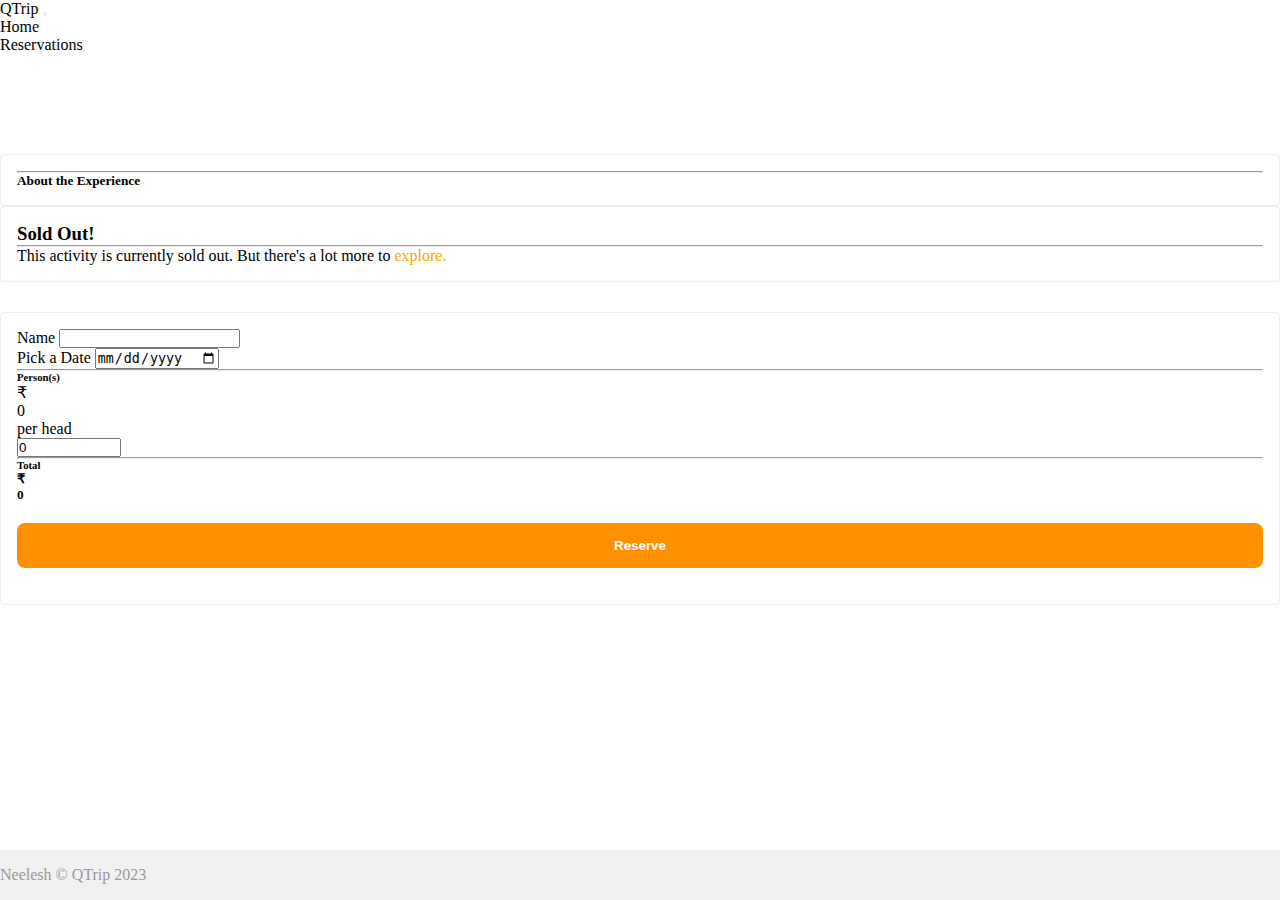
<file: frontend/pages/adventures/detail/index.html>
<!DOCTYPE html>
<html lang="en">

<head>
    <meta charset="UTF-8" />
    <meta name="viewport" content="width=device-width, initial-scale=1.0" />
    <title>QTrip adventures</title>
    <link rel="stylesheet" href="../../../css/styles.css" />
    <link href="https://cdn.jsdelivr.net/npm/bootstrap@5.0.2/dist/css/bootstrap.min.css" rel="stylesheet"
        integrity="sha384-EVSTQN3/azprG1Anm3QDgpJLIm9Nao0Yz1ztcQTwFspd3yD65VohhpuuCOmLASjC" crossorigin="anonymous">
</head>

<body>
    <nav class="navbar navbar-expand-lg navbar-light bg-light ps-3">
        <a class="navbar-brand" href="../../../">QTrip</a>
        <button class="navbar-toggler" type="button" data-bs-toggle="collapse" data-bs-target="#navbarNavDropdown"
            aria-controls="navbarNavDropdown" aria-expanded="false" aria-label="Toggle navigation">
            <span class="navbar-toggler-icon"></span>
        </button>
        <div class="collapse navbar-collapse" id="navbarNavDropdown">
            <ul class="navbar-nav d-flex justify-content-end w-100">
                <li class="nav-item active">
                    <a class="nav-link" href="../../../">Home</a>
                </li>
                <li class="nav-item">
                    <a class="nav-link" href="../reservations/">Reservations</a>
                </li>
            </ul>
        </div>
    </nav>
    <div class="container">
        <div class="content">
            <div class="alert alert-success" id="reserved-banner">
                Greetings! Reservation for this adventure is successful. (Click
                <a href="../reservations/"><strong>here</strong></a>
                to view your reservations)
            </div>
            <div class="row">
                <div class="col-lg-8">
                    <div class="adventure-detail-card mb-3">
                        <div>
                            <h1 id="adventure-name"></h1>
                            <p style="font-size: 20px; color: #999" id="adventure-subtitle"></p>
                        </div>
                        <div class="row mb-3" id="photo-gallery"></div>

                        <hr />
                        <h5>About the Experience</h5>
                        <div id="adventure-content"></div>
                    </div>
                </div>
                <div class="col-lg-4">
                    <div class="">
                        <div id="reservation-panel-sold-out">
                            <h3>Sold Out!</h3>
                            <hr />
                            This activity is currently sold out. But there's a lot more to
                            <a href="../../../" style="color: orange !important">explore.</a>
                        </div>
                        <div id="reservation-panel-available">
                            <form id="myForm" action="" method="">
                                <label>Name</label>
                                <input type="text" class="form-control" name="name" required />
                                <br />
                                <label>Pick a Date</label>
                                <input type="date" class="form-control" name="date" required />
                                <hr />
                                <div class=" d-flex align-items-center justify-content-between">
                                    <div>
                                        <h6 class="m-0">Person(s)</h6>
                                        <p class="m-0" style="font-size: 16px; color: #999">
                                        <div class="d-inline">₹</div>
                                        <div class="d-inline" id="reservation-person-cost">0</div> per head
                                        </p>
                                    </div>
                                    <div>
                                        <input type="number" class="form-control" min="1" max="10" value="0"
                                            name="person" required onkeyup="onPersonsChange(event)"
                                            style="width: 100px" />
                                    </div>
                                </div>
                                <hr />
                                <div class="d-flex align-items-center justify-content-between">
                                    <div>
                                        <h6 class="m-0">Total</h6>
                                    </div>
                                    <div>
                                        <h5>
                                            ₹
                                            <div class="d-inline" id="reservation-cost">0</div>
                                        </h5>
                                    </div>
                                </div>
                                <button class="reserve-button" type="submit">Reserve</button>
                            </form>
                        </div>
                    </div>
                </div>
            </div>
        </div>
    </div>
    <footer>
        <div class="container text-center">Neelesh © QTrip 2023</div>
    </footer>

    <!-- Bootstrap script -->
    <script src="https://cdn.jsdelivr.net/npm/bootstrap@5.0.2/dist/js/bootstrap.bundle.min.js"
        integrity="sha384-MrcW6ZMFYlzcLA8Nl+NtUVF0sA7MsXsP1UyJoMp4YLEuNSfAP+JcXn/tWtIaxVXM"
        crossorigin="anonymous"></script>

    <script type="module">
        import {
            getAdventureIdFromURL,
            fetchAdventureDetails,
            addAdventureDetailsToDOM,
            addBootstrapPhotoGallery,
            conditionalRenderingOfReservationPanel,
            captureFormSubmit,
            calculateReservationCostAndUpdateDOM,
            showBannerIfAlreadyReserved,
        } from "../../../modules/adventure_details_page.js";
        (async function () {
            let adventureId = await getAdventureIdFromURL(window.location.search);
            let adventureDetails = await fetchAdventureDetails(adventureId);
            addAdventureDetailsToDOM(adventureDetails);
            addBootstrapPhotoGallery(adventureDetails.images);
            conditionalRenderingOfReservationPanel(adventureDetails);
            captureFormSubmit(adventureDetails);
            showBannerIfAlreadyReserved(adventureDetails);
            function onPersonsChange(event) {
                calculateReservationCostAndUpdateDOM(
                    adventureDetails,
                    event.target.value
                );
            }
            window.onPersonsChange = onPersonsChange;
        })();
    </script>
</body>

</html>
</file>
<file: frontend/css/styles.css>
* {
  margin: 0px;
  padding: 0px;
}
html,
body {
  position: relative;
}

body {
  overflow-y: auto;
  min-height: 100vh;
}
textarea:focus,
input:focus {
  outline: none;
}
a {
  color: inherit !important;
  text-decoration: none !important;
}
footer {
  background: #f1f1f1;
  width: 100%;
  padding: 16px 0px;
  color: #999;
  position: absolute;
  bottom: 0;
  /* width: 100%; */
  /* height: 2.5rem;   */
}

.banner {
  height: 500px;
  width: 100%;
  background: #999;
  margin: 20px 0px;
}

.content {
  padding: 100px 0px;
  /* display: flex;
  flex-wrap: wrap; */
}
.tile {
  position: relative;
  height: 100%;
  /* width: calc(25% - 20px); */
  /* padding: 6px; */
  border-radius: 8px;
  cursor: pointer;
  -webkit-transition: 0.2s all;
  overflow: hidden;

  display: flex;
  flex-direction: column;
  justify-content: flex-end;
  align-items: center;
}
.tile img {
  width: 100%;
  height: 100%;
  border-radius: 8px;
  -webkit-transition: 0.2s all;
  /* -webkit-filter: brightness(70%); */
}
.tile img:hover {
  -webkit-filter: brightness(50%);
  transform: scale(1.1);
}

.tile-text {
  position: absolute;
  z-index: 1;
  text-transform: uppercase;
  letter-spacing: 2px;
}
.hero-image {
  /* Use "linear-gradient" to add a darken background effect to the image (photographer.jpg). This will make the text easier to read */
  background-image: linear-gradient(rgba(0, 0, 0, 0.5), rgba(0, 0, 0, 0.5)),
    url("https://images.pexels.com/photos/2422461/pexels-photo-2422461.jpeg?cs=srgb&dl=pexels-josh-hild-2422461.jpg&fm=jpg");

  /* Set a specific height */
  height: 50vh;
  width: 100vw;
  /* Position and center the image to scale nicely on all screens */
  background-position: center;
  background-repeat: no-repeat;
  background-size: cover;
  position: relative;
}

.hero-subheading {
  font-size: 24px;
  font-weight: 100;
}
.hero-input {
  width: 80%;
  height: 50px;
  padding: 16px;
  border-radius: 8px;
  border: none;
}

.nav-link {
  margin-right: 36px;
}

/* activity page css */

.activity-card {
  color: #000;
  position: relative;
  height: 350px;
  /* width: calc(25% - 20px); */
  /* padding: 6px; */
  border: 1px solid #ddd;
  border-radius: 8px;
  cursor: pointer;
  -webkit-transition: 0.2s all;
  /* overflow: hidden; */

  display: flex;
  flex-direction: column;
  justify-content: flex-end;
  align-items: center;
}
.activity-card img {
  width: 100%;
  height: 100%;
  border-radius: 8px 8px 0 0;
  -webkit-transition: 0.2s all;
  overflow: hidden;
  object-fit: cover;
  /* -webkit-filter: brightness(70%); */
}
.activity-card img:hover {
  -webkit-filter: brightness(50%);
  /* transform: scale(1.1); */
}

/* activity-detail page css */

.adventure-detail-card {
  border: 1px solid #eee;
  border-radius: 4px;
  padding: 16px;
  /* margin: 8px; */
}

.activity-card-image {
  height: 500px;
  width: 100%;
  cursor: pointer;
  -webkit-transition: 0.2s all;
  border-radius: 2px;
}
.activity-card-image:hover {
  -webkit-filter: brightness(50%);
}
.experience-content ul li {
  margin-left: 16px;
  padding: 0;
}
.filter-bar {
  border-top: 1px solid #999;
  border-bottom: 1px solid #999;
  padding: 20px 0px;
}

.filter-bar-tile {
  border-right: 1px solid #999;
  padding: 0px 20px;
}

.category-filter {
  border: 1px solid orange;
  border-radius: 20px;
  padding: 5px 20px;
  margin: 10px 10px 10px 0px;
}
.category-banner {
  position: absolute;
  /* height: 50px; */
  padding: 5px 10px;
  box-shadow: 2px 1px 10px 1px rgba(0, 0, 0, 0.3);
  /*
  box-shadow: 0px 9.4px 20.4px rgba(0, 0, 0, 0.13),
    0px 9.2px 20.6px rgba(0, 0, 0, 0.1); */
  min-width: 50%;
  color: #fff;
  background: rgb(255, 145, 0);
  top: 0;
  right: 0;
  z-index: 1;
  margin-top: 16px;
  margin-right: -8px;
  display: flex;
  justify-content: center;
  align-items: center;
  border-radius: 10px 0px 0px 10px;
  font-weight: bolder;
}

.reserve-button {
  width: 100%;
  border: none;
  background-color: rgb(255, 145, 0);
  color: #fff;
  font-weight: bolder;
  padding: 15px;
  margin: 20px 0px;
  border-radius: 8px;
  display: flex;
  justify-content: center;
  cursor: pointer;
}
.reserve-button:hover {
  background-color: rgb(226, 129, 1);
}
/* Chrome, Safari, Edge, Opera */
input::-webkit-outer-spin-button,
input::-webkit-inner-spin-button {
  -webkit-appearance: none;
  margin: 0;
}

/* Firefox */
input[type="number"] {
  -moz-appearance: textfield;
}
#reserved-banner {
  display: none;
}
.reservation-visit-button {
  background-color: rgb(255, 145, 0);
  color: #fff;
  display: flex;
  justify-content: center;
  align-items: center;
  text-align: center;
  padding: 10px;
  white-space: nowrap;
  border-radius: 20px;
  cursor: pointer;
}
.reservation-visit-button:hover {
  background-color: rgb(226, 129, 1);
}

#carouselExampleIndicators {
  width: 100%;
}
#reservation-panel-sold-out {
  border: solid 1px #eee;
  border-radius: 4px;
  padding: 16px;
  margin-bottom: 30px;
}
#reservation-panel-available {
  border: solid 1px #eee;
  border-radius: 4px;
  padding: 16px;
  margin-bottom: 30px;
}
</file>
